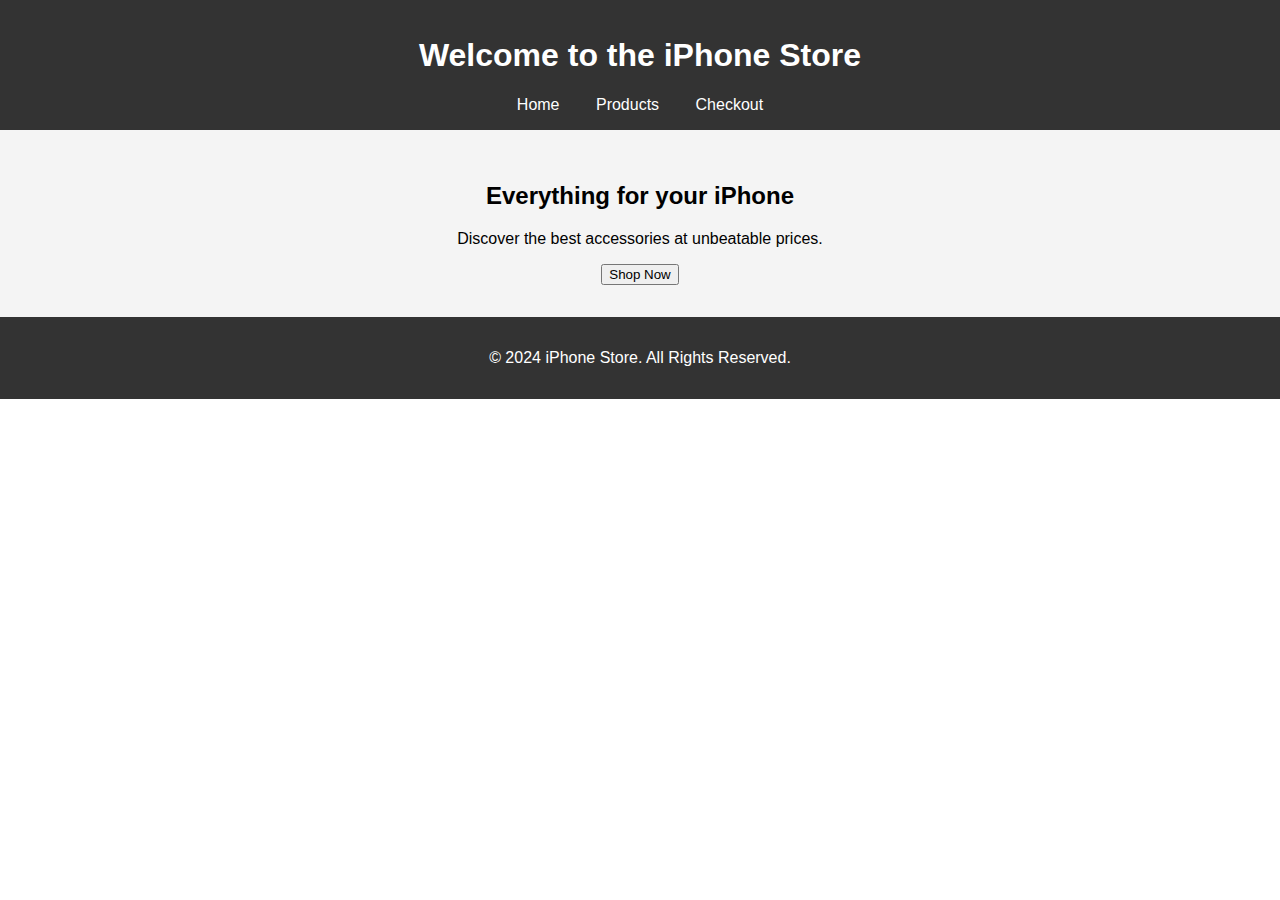
<file: iPhone_Ecommerce_Site-2/index.html>
<!DOCTYPE html>
<html lang="en">
<head>
    <meta charset="UTF-8">
    <meta name="viewport" content="width=device-width, initial-scale=1.0">
    <title>iPhone Accessories</title>
    <link rel="stylesheet" href="css/style.css">
</head>
<body>
    <header>
        <h1>Welcome to the iPhone Store</h1>
        <nav>
            <a href="index.html">Home</a>
            <a href="product.html">Products</a>
            <a href="checkout.html">Checkout</a>
        </nav>
    </header>
    <main>
        <section class="hero">
            <h2>Everything for your iPhone</h2>
            <p>Discover the best accessories at unbeatable prices.</p>
            <button onclick="window.location.href='product.html'">Shop Now</button>
        </section>
    </main>
    <footer>
        <p>&copy; 2024 iPhone Store. All Rights Reserved.</p>
    </footer>
</body>
</html>
</file>
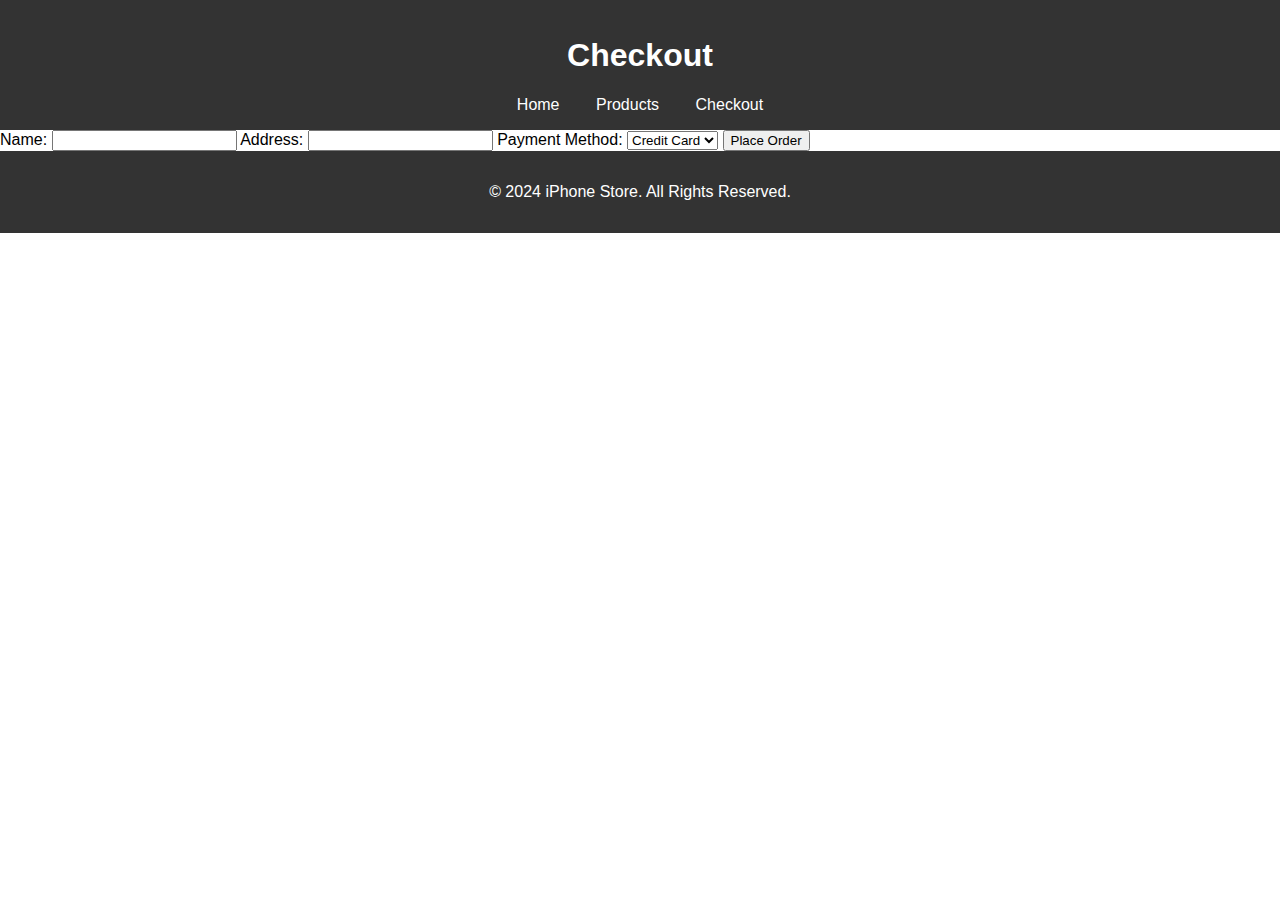
<file: iPhone_Ecommerce_Site-2/checkout.html>
<!DOCTYPE html>
<html lang="en">
<head>
    <meta charset="UTF-8">
    <meta name="viewport" content="width=device-width, initial-scale=1.0">
    <title>Checkout</title>
    <link rel="stylesheet" href="css/style.css">
</head>
<body>
    <header>
        <h1>Checkout</h1>
        <nav>
            <a href="index.html">Home</a>
            <a href="product.html">Products</a>
            <a href="checkout.html">Checkout</a>
        </nav>
    </header>
    <main>
        <form>
            <label for="name">Name:</label>
            <input type="text" id="name" name="name" required>
            <label for="address">Address:</label>
            <input type="text" id="address" name="address" required>
            <label for="payment">Payment Method:</label>
            <select id="payment" name="payment">
                <option value="credit">Credit Card</option>
                <option value="paypal">PayPal</option>
            </select>
            <button type="submit">Place Order</button>
        </form>
    </main>
    <footer>
        <p>&copy; 2024 iPhone Store. All Rights Reserved.</p>
    </footer>
</body>
</html>
</file>
<file: iPhone_Ecommerce_Site-2/css/style.css>
body {
    font-family: Arial, sans-serif;
    margin: 0;
    padding: 0;
    box-sizing: border-box;
}
header {
    background-color: #333;
    color: #fff;
    padding: 1rem;
    text-align: center;
}
nav a {
    margin: 0 1rem;
    color: #fff;
    text-decoration: none;
}
.hero {
    text-align: center;
    padding: 2rem;
    background: #f4f4f4;
}
.product-list {
    display: flex;
    justify-content: center;
    margin: 2rem;
}
.product-item {
    text-align: center;
    margin: 1rem;
    padding: 1rem;
    border: 1px solid #ccc;
    border-radius: 5px;
}
footer {
    text-align: center;
    padding: 1rem;
    background: #333;
    color: #fff;
}
</file>
